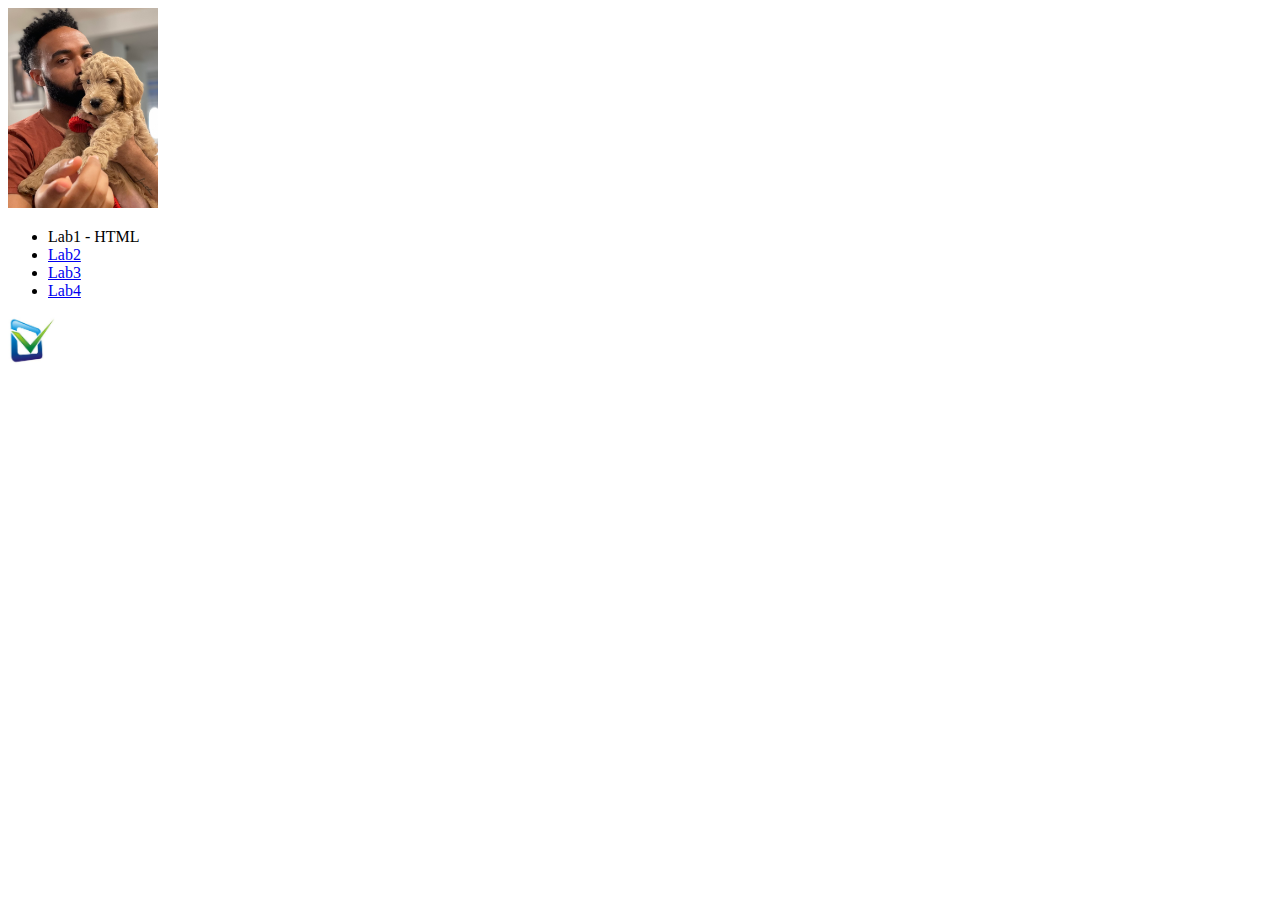
<file: index.html>
<!DOCTYPE html>
<html lang="en">
<head>
    <meta charset="UTF-8">
    <meta http-equiv="X-UA-Compatible" content="IE=edge">
    <meta name="viewport" content="width=device-width, initial-scale=1.0">
    <title>WAP LABS</title>
</head>
<body>
    <img src="Picture1.png" alt="profilePicture" width = "150" height="200">

    <ul>
        <li>Lab1 - HTML</li>
        <li><a href="aboutme.html">Lab2</a></li>
        <li><a href="shopping.html">Lab3</a></li>
        <li><a href="workshopReg.html">Lab4</a></li>

    </ul>
    <div><a href="https://validator.w3.org/nu/?doc=https%3A%2F%2Fabenti.github.io%2Fwap.github.io%2F">
        <img src="images.jpeg" alt="checker" width = "50">
    </a>
    </div>
</body>

</html>
</file>
